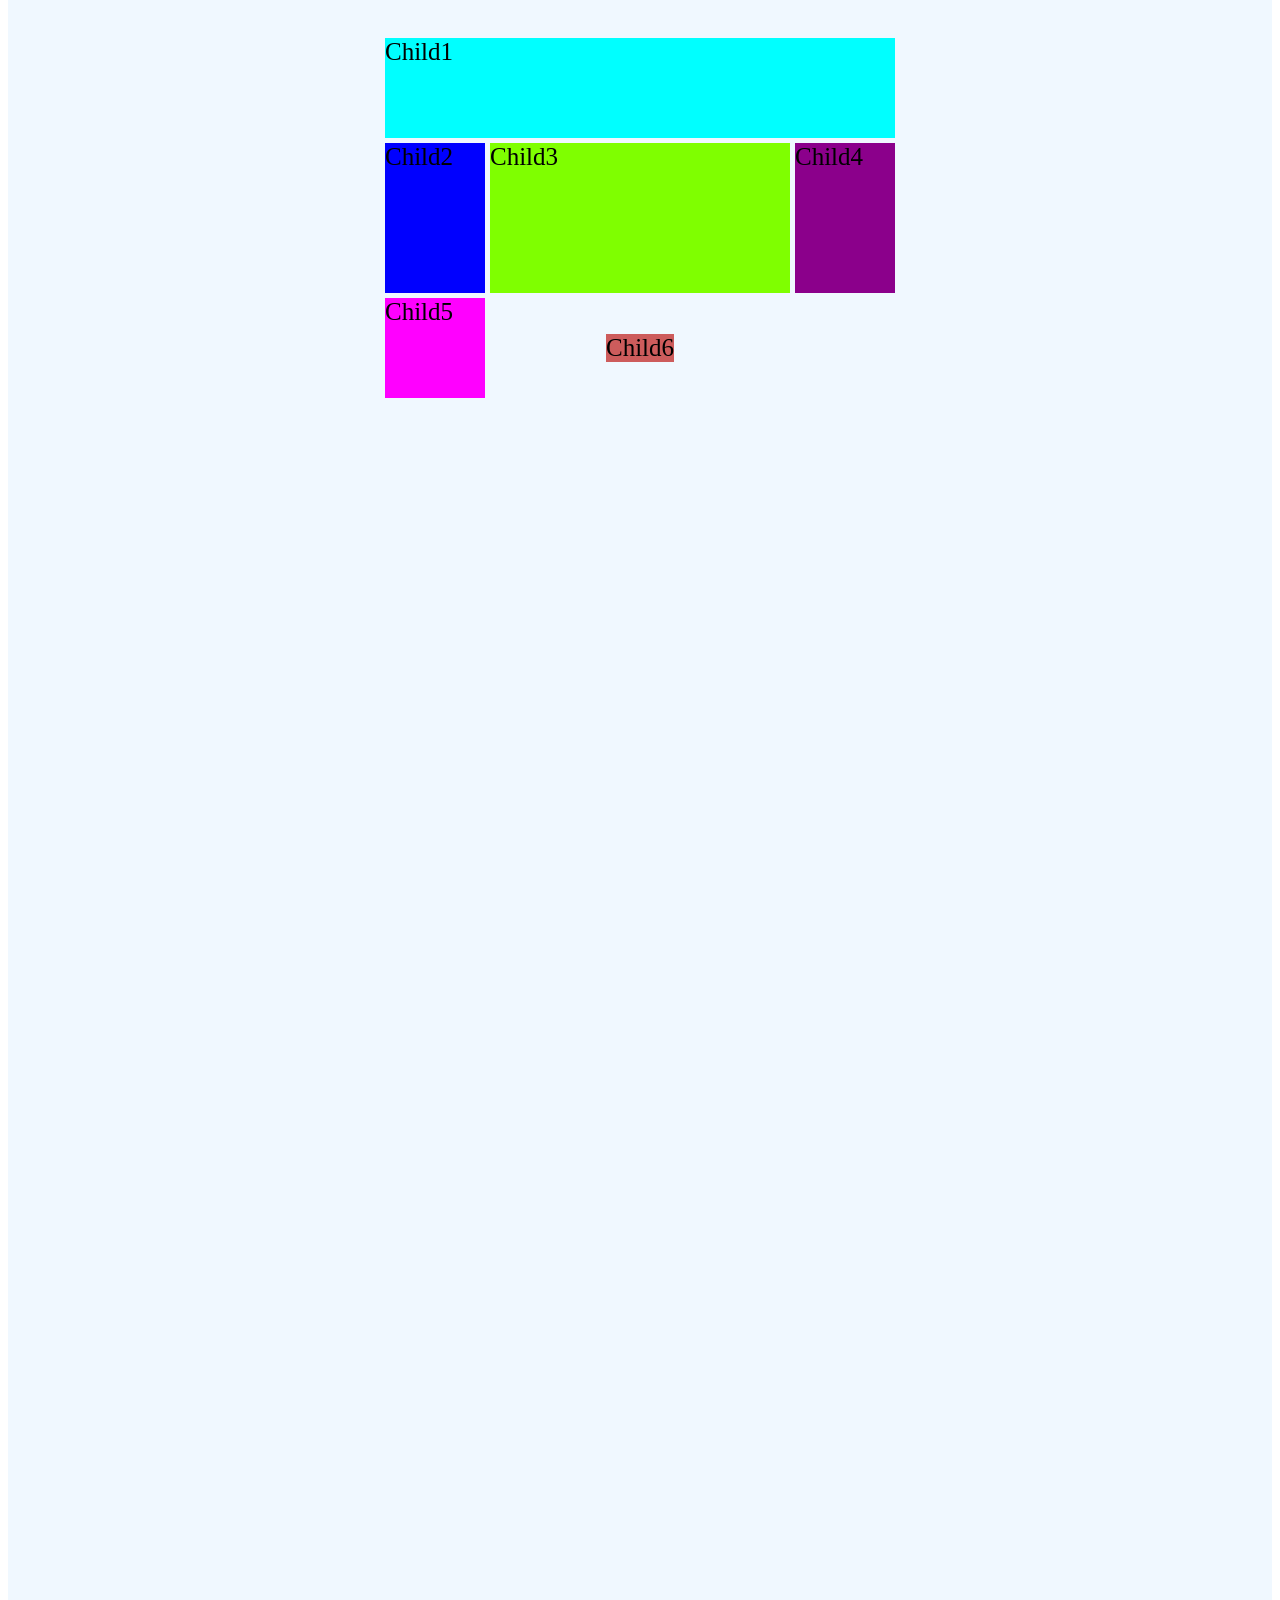
<file: css class/index2.html>
<!DOCTYPE html>
<html lang="en">
<head>
    <meta charset="UTF-8">
    <meta name="viewport" content="width=device-width, initial-scale=1.0">
    <title>Document</title>
    <link rel="stylesheet" href="style.css">
</head>
<body>
   <div class="parent">
    <div class="child child1">Child1</div>
    <div class="child child2">Child2</div>
    <div class="child child3">Child3</div>
    <div class="child child4">Child4</div>
    <div class="child child5">Child5</div>
    <div class="child child6">Child6</div>
   </div>
</body>
</html>
</file>
<file: css class/style.css>
.parent{
    background-color: aliceblue;
    padding:10px;
    font-size:25px;
    display:grid;
    grid-template-columns: 100px 300px 100px;
    grid-template-rows:100px 150px 100px;
    grid-gap:5px;
    height: 400vh;

    justify-content:center;

    align-content:center;

    

    
    
}


.child1{
    background-color: aqua;
   grid-column: 1/span 3;
    
}

.child2{
    background-color:blue;
    
}

.child3{
    background-color:chartreuse;
    grid-template-columns:100px;
    grid-column-start: 2;
    grid-column-end:3;
}


.child4{
    background-color:darkmagenta
}

.child5{
    background-color:fuchsia;
}

.child6{
    background-color:indianred;
    justify-self:center;
    align-self:center;
}
</file>
